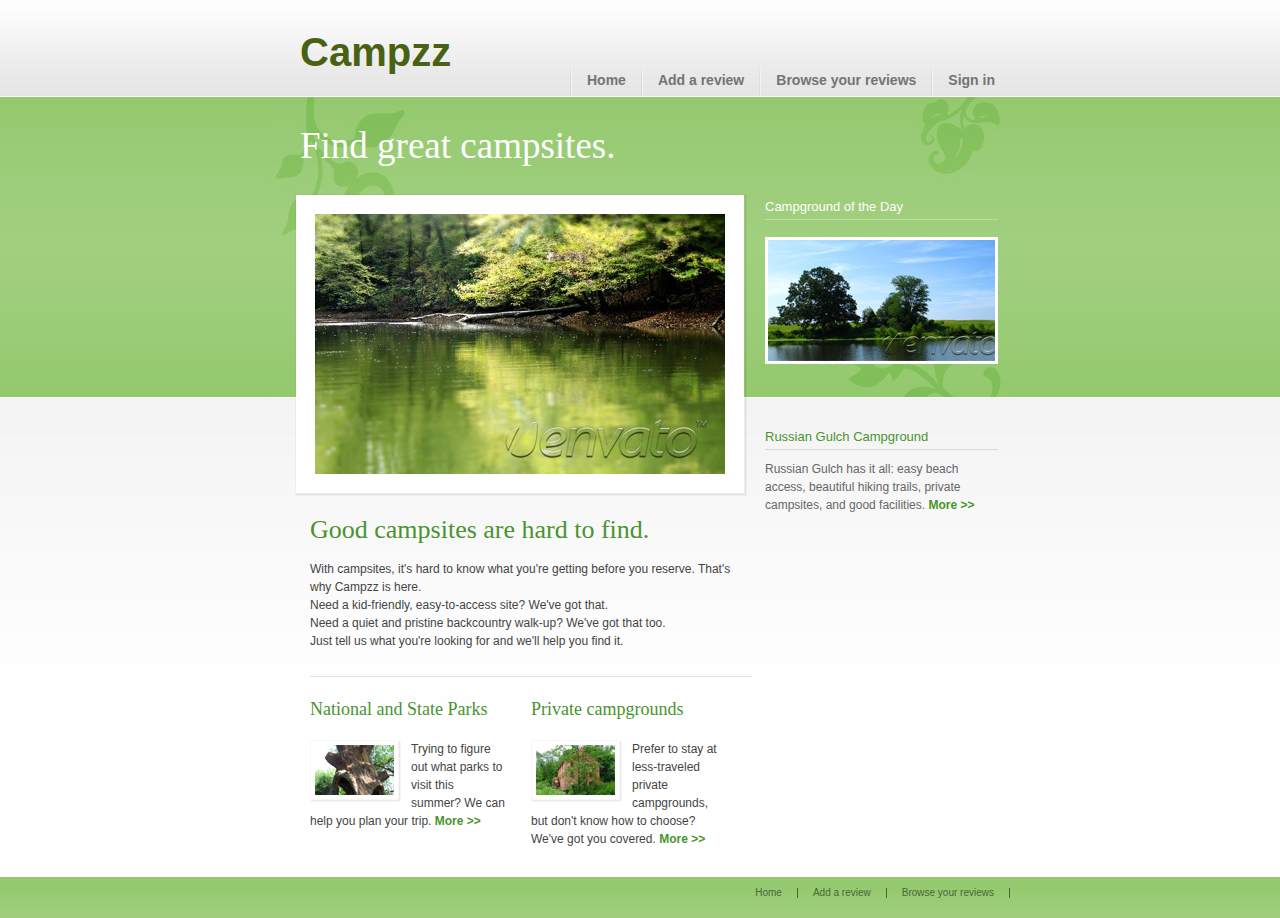
<file: index.html>
<!DOCTYPE html PUBLIC "-//W3C//DTD XHTML 1.0 Strict//EN"
    "http://www.w3.org/TR/xhtml1/DTD/xhtml1-strict.dtd">

<html lang="en-US" xml:lang="en-US" xmlns="http://www.w3.org/1999/xhtml">
<head>
  <title>Campzz</title>
  <meta http-equiv="content-language" content="en-us" />
  <meta http-equiv="content-type" content="text/html; charset=utf-8" />
  <link href="css/styles.css" rel="stylesheet" media="screen" type="text/css" /><!--[if lte IE 6]>
       <link href="css/styles_ie.css" rel="stylesheet" media="screen" type="text/css" />
       <![endif]-->
</head>

<body>
  <div id="wrap">
    <div id="header">
      <h1>Campzz<a href="index.html" title="Home"></a></h1>

      <ul>
        <li><a href="index.html" title="Home">Home</a></li>

        <li><a href="addpost.html" title="Add a review">Add a review</a></li>

        <li><a href="browse.html" title="Browse your reviews">Browse your reviews</a></li>

        <li><a href="signin.html" title="Sign in">Sign in</a></li>
      </ul>
    </div>
    <hr />

    <div id="content">
      <div id="picture">
        <h2>Find great campsites.</h2>

        <div class="picframe">
          <img src="images/image_main_pic.jpg" width="410" height="260" alt="" />
        </div>
      </div>

      <div id="outdoor">
        <h3>Campground of the Day</h3><a href="" title=""><img src="images/todays_photo.jpg" alt="" /></a>
      </div>

      <div id="info">
        <h3>Russian Gulch Campground</h3>

        <p>Russian Gulch has it all: easy beach access, beautiful hiking trails, private campsites, and good facilities. <a href="#" title="Read More"><strong>More &gt;&gt;</strong></a></p>
      </div>
      <hr />

      <div id="whoiam">
        <h2>Good campsites are hard to find.</h2>

        <p>With campsites, it's hard to know what you're getting before you reserve. That's why Campzz is here.</p>

        <p>Need a kid-friendly, easy-to-access site? We've got that.</p>

        <p>Need a quiet and pristine backcountry walk-up? We've got that too.</p>

        <p>Just tell us what you're looking for and we'll help you find it.</p>

        <div class="gear">
          <h3>National and State Parks</h3>

          <div class="picframe">
            <img src="images/img_placeholder_01.jpg" width="79" height="50" alt="" />
          </div>

          <p>Trying to figure out what parks to visit this summer? We can help you plan your trip. <a href="#" title="Read More"><strong>More &gt;&gt;</strong></a></p>
        </div>

        <div class="gear">
          <h3>Private campgrounds</h3>

          <div class="picframe">
            <img src="images/img_placeholder_02.jpg" width="79" height="50" alt="" />
          </div>

          <p>Prefer to stay at less-traveled private campgrounds, but don't know how to choose? We've got you covered. <a href="#" title="Read More"><strong>More &gt;&gt;</strong></a></p>
        </div>
      </div>
      <hr />

      <div class="clear"></div>
    </div>
    <hr />

    <div id="footer">
      <ul>
        <li><a href="index.html" title="Home">Home</a></li>

        <li><a href="addpost.html" title="Add a review">Add a review</a></li>

        <li><a href="browse.html" title="Browse your reviews">Browse your reviews</a></li>
      </ul>
    </div>
  </div>

  <div id="liner"></div>
</body>
</html>
</file>
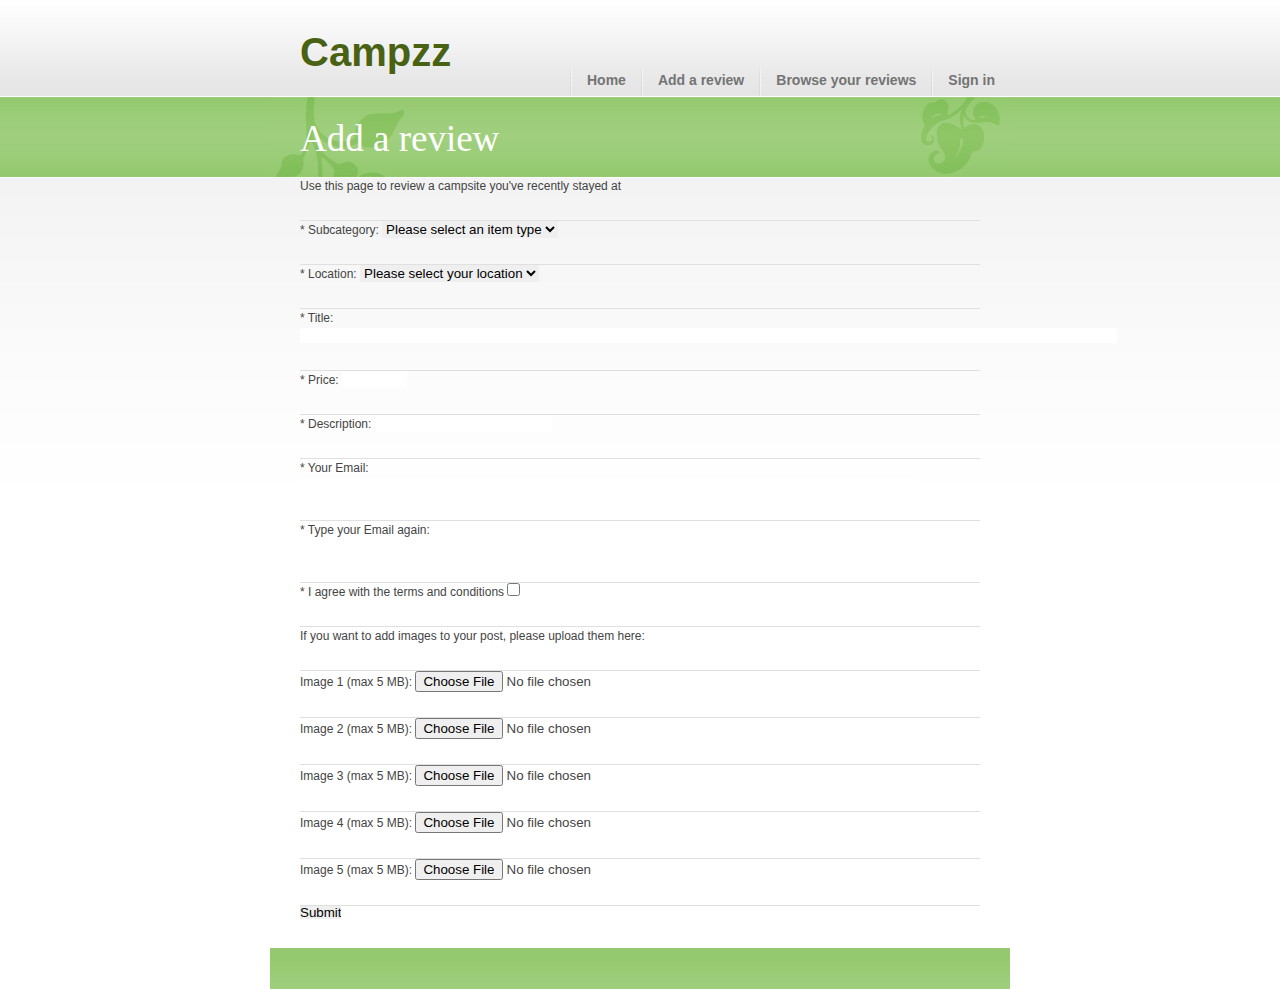
<file: addpost.html>
<!DOCTYPE html PUBLIC "-//W3C//DTD XHTML 1.0 Strict//EN" "http://www.w3.org/TR/xhtml1/DTD/xhtml1-strict.dtd">
<html lang="en-US" xml:lang="en-US" xmlns="http://www.w3.org/1999/xhtml">
<head>
	<title>Add a review</title>
	<meta http-equiv="content-language" content="en-us" />
	<meta http-equiv="Content-Type" content="text/html; charset=utf-8" />
	<link href="css/styles.css" rel="stylesheet" media="screen" type="text/css" />
	<!--[if lte IE 6]>
	<link href="css/styles_ie.css" rel="stylesheet" media="screen" type="text/css" />
	<![endif]-->
</head>

<body id="brandsbody">

<div id="wrap">
	<div id="header">
		<h1>Campzz<a href="index.html" title="Home"></a></h1>
		<ul>
			<li><a href="index.html" title="Home">Home</a></li>
			<li><a href="addpost.html" title="Add a review">Add a review</a></li>
			<li><a href="browse.html" title="Browse your reviews">Browse your reviews</a></li>
						<li><a href="signin.html" title="Sign in">Sign in</a></li>

		</ul>
	</div>
	<hr/>
	<div id="content_brands">
		<h2>Add a review</h2>
<form  enctype="multipart/form-data" action="addpost.php" method="POST">
		<p>Use this page to review a campsite you've recently stayed at</p>

<p>
	* Subcategory: <select name="Subcategory">
		<option value="empty">Please select an item type</option>
		<option value="books">Books</option>
		<option value="electronics">Electronics</option>
		<option value="household">Household</option>
	</select>
</p>

<p>
	* Location: <select name="Location">
		<option value="empty">Please select your location</option>
		<option value="cupertino">Cupertino</option>
		<option value="mumbai">Mumbai</option>
		<option value="stockholm">Stockholm</option>
	</select>
</p>
<p>
	* Title: <input type="text" size="100" name="Title" value="">
</p>
<p>
	* Price: <input type="text" size="6" name="Price" value="">
</p>
<p>
	* Description: <input type="textarea" name="Description" rows="10" cols="50" value="">
</p>
<p>
	* Your Email: <input type="text" size="75" name="Email" value="">
</p>
<p>
	* Type your Email again: <input type="text" size="75" name="Confirmemail" value="">
</p>
<p>
	* I agree with the terms and conditions <input type="checkbox" name="Termsok" value=""> 
</p>


<p>If you want to add images to your post, please upload them here:</p>

<p>
<label for="image1"> Image 1 (max 5 MB): 
<input type="hidden" name="MAX_FILE_SIZE" value="5242880" />
<input type="file" name="image1" id="image1"><br>
</p>
<p>
<label for="image2"> Image 2 (max 5 MB): 
<input type="hidden" name="MAX_FILE_SIZE" value="5242880" />
<input type="file" name="image2" id="image2"><br>
</p>
<p>
<label for="image3"> Image 3 (max 5 MB): 
<input type="hidden" name="MAX_FILE_SIZE" value="5242880" />
<input type="file" name="image3" id="image3"><br>
</p>
<p>
<label for="image4"> Image 4 (max 5 MB): 
<input type="hidden" name="MAX_FILE_SIZE" value="5242880" />
<input type="file" name="image4" id="image4"><br>
</p>
<p>
<label for="image5"> Image 5 (max 5 MB): 
<input type="hidden" name="MAX_FILE_SIZE" value="5242880" />
<input type="file" name="image5" id="image5"><br>
</p>

<input type="submit" value="Submit"/>
</form>
	<hr/>
	<div id="footer">
		<ul>
			<li><a href="index.html" title="Home">Home</a></li>
			<li><a href="addpost.html" title="Add a review">Add a review</a></li>
			<li><a href="browse.html" title="Browse your reviews">Browse your reviews</a></li>
		</ul>
	</div>
</div>
<div id="liner">
</div>


</body>
</html>
</file>
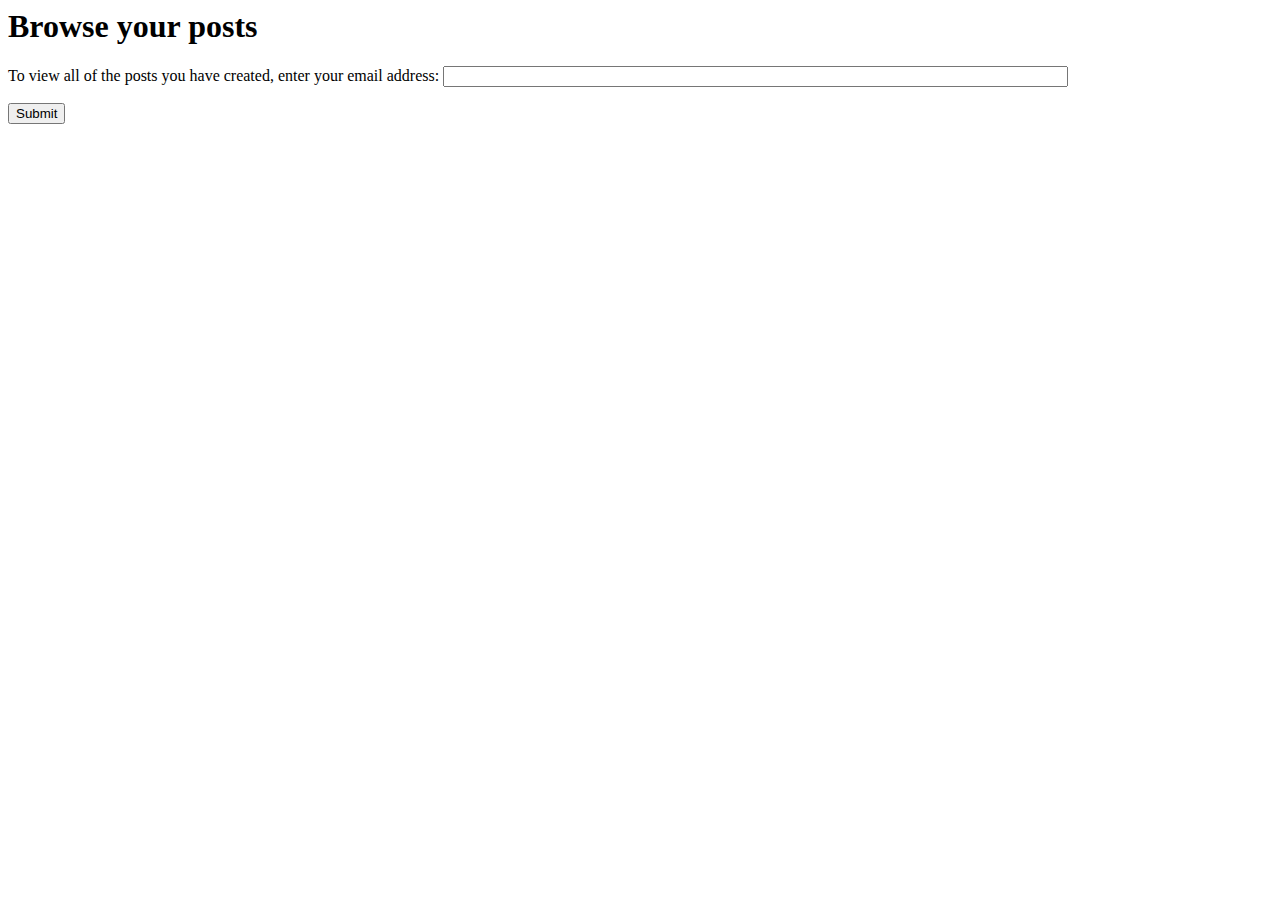
<file: browse.html>
<html lang="en">
<head>
	<meta http-equiv="content-type" content="text/html; charset=utf-8">
	<title>Browse posts</title>
</head>
<body>
<html>
<body>

<form  enctype="multipart/form-data" action="browse.php" method="POST">

<h1>Browse your posts</h1>
<p>To view all of the posts you have created, enter your email address: <input type="text" size="75" name="Email" value=""></p>
<input type="submit" value="Submit"/>
</form>

</body>
</html>
</file>
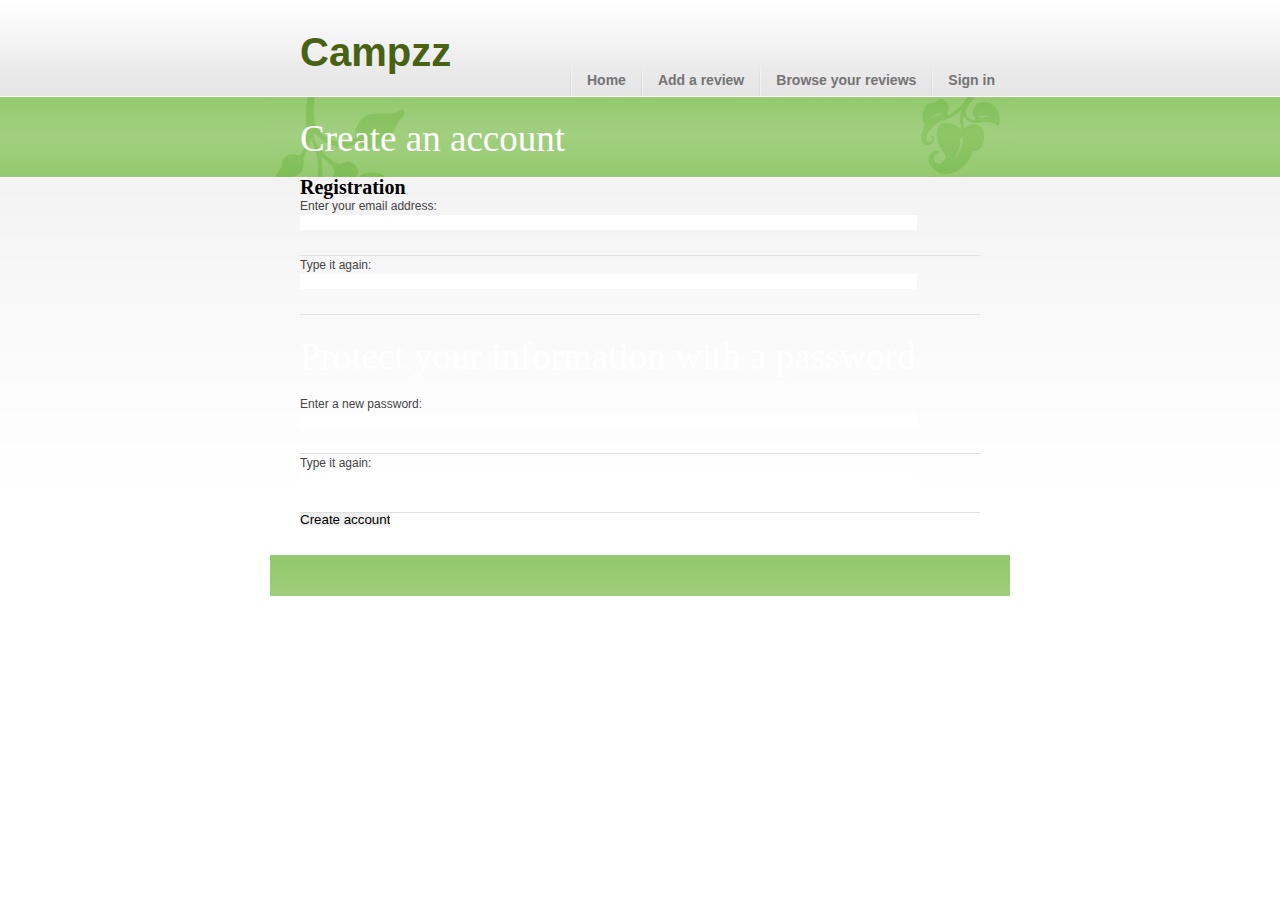
<file: createaccount.html>
<!DOCTYPE html PUBLIC "-//W3C//DTD XHTML 1.0 Transitional//EN"
    "http://www.w3.org/TR/xhtml1/DTD/xhtml1-transitional.dtd">

<html lang="en-US" xml:lang="en-US" xmlns="http://www.w3.org/1999/xhtml">
<head>
  <title>Add a review</title>
  <meta http-equiv="content-language" content="en-us" />
  <meta http-equiv="content-type" content="text/html; charset=utf-8" />
  <link href="css/styles.css" rel="stylesheet" media="screen" type="text/css" /><!--[if lte IE 6]>
       <link href="css/styles_ie.css" rel="stylesheet" media="screen" type="text/css" />
       <![endif]-->
</head>

<body id="brandsbody">
  <div id="wrap">
    <div id="header">
      <h1>Campzz<a href="index.html" title="Home"></a></h1>

      <ul>
        <li><a href="index.html" title="Home">Home</a></li>

        <li><a href="addpost.html" title="Add a review">Add a review</a></li>

        <li><a href="browse.html" title="Browse your reviews">Browse your reviews</a></li>

        <li><a href="signin.html" title="Sign in">Sign in</a></li>
      </ul>
    </div>
    <hr />

    <div id="content_brands">
      <h2>Create an account</h2>

      <form enctype="multipart/form-data" action="createaccount.php" method="post">
        <h1>Registration</h1>

        <p>Enter your email address: <input type="text" size="75" name="Email" value="" /></p>

        <p>Type it again: <input type="text" size="75" name="confirmEmail" value="" /></p>

        <h2>Protect your information with a password</h2>

        <p>Enter a new password: <input type="text" size="75" name="Password" value="" /></p>

        <p>Type it again: <input type="text" size="75" name="confirmPassword" value="" /></p><input type="submit" value="Create account" />
      </form>
      <hr />

      <div id="footer">
        <ul>
          <li><a href="index.html" title="Home">Home</a></li>

          <li><a href="addpost.html" title="Add a review">Add a review</a></li>

          <li><a href="browse.html" title="Browse your reviews">Browse your reviews</a></li>
        </ul>
      </div>
    </div>

    <div id="liner"></div>
  </div>
</body>
</html>
</file>
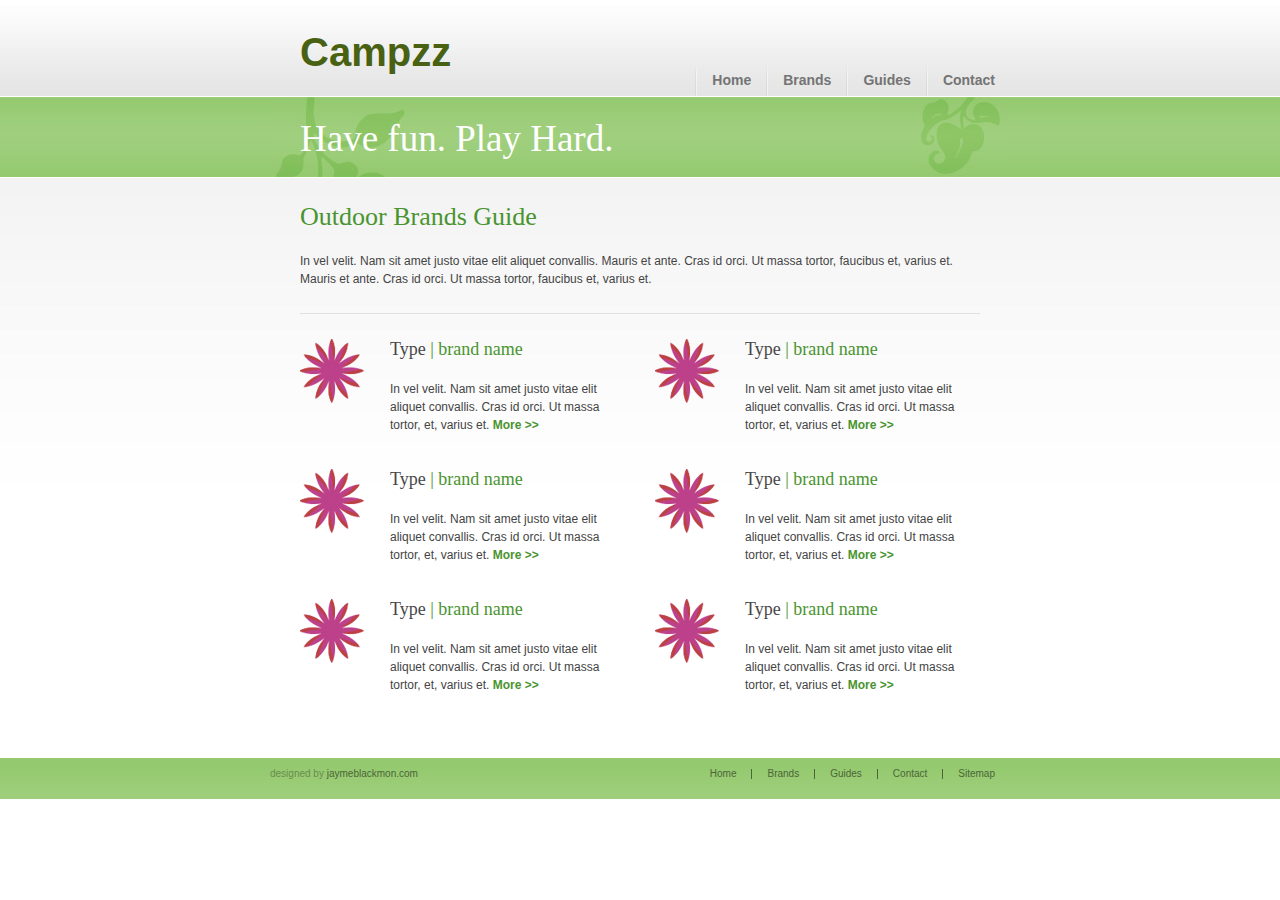
<file: page_template.html>
<!DOCTYPE html PUBLIC "-//W3C//DTD XHTML 1.0 Strict//EN" "http://www.w3.org/TR/xhtml1/DTD/xhtml1-strict.dtd">
<html lang="en-US" xml:lang="en-US" xmlns="http://www.w3.org/1999/xhtml">
<head>
	<title>Campzz Theme</title>
	<meta http-equiv="content-language" content="en-us" />
	<meta http-equiv="Content-Type" content="text/html; charset=utf-8" />
	<link href="css/styles.css" rel="stylesheet" media="screen" type="text/css" />
	<!--[if lte IE 6]>
	<link href="css/styles_ie.css" rel="stylesheet" media="screen" type="text/css" />
	<![endif]-->
</head>

<body id="brandsbody">

<div id="wrap">
	<div id="header">
		<h1>Campzz<a href="index.html" title="Home"></a></h1>
		<ul>
			<li><a href="index.html" title="Home">Home</a></li>
			<li><a href="brands.html" title="Brands">Brands</a></li>
			<li><a href="#" title="Guides">Guides</a></li>
			<li><a href="#" title="Contact">Contact</a></li>
		</ul>
	</div>
	<hr/>
	<div id="content_brands">
		<h2>Have fun. Play Hard.</h2>
		<h3>Outdoor Brands Guide</h3>
		<p>In vel velit. Nam sit amet justo vitae elit aliquet convallis. Mauris et ante. Cras id orci. Ut massa tortor, faucibus et, varius et. Mauris et ante. Cras id orci. Ut massa tortor, faucibus et, varius et.</p>
		<div id="lcol">
			<div class="type">
				<span></span>
				<h4><strong>Type </strong>| brand name</h4>
				<p>In vel velit. Nam sit amet justo vitae elit aliquet convallis. Cras id orci. Ut massa tortor, et, varius et. <a href="#" title="Read More"><strong>More &gt;&gt;</strong></a></p>
			</div>
			<div class="type">
				<span></span>
				<h4><strong>Type </strong>| brand name</h4>
				<p>In vel velit. Nam sit amet justo vitae elit aliquet convallis. Cras id orci. Ut massa tortor, et, varius et. <a href="#" title="Read More"><strong>More &gt;&gt;</strong></a></p>
			</div>
			<div class="type">
				<span></span>
				<h4><strong>Type </strong>| brand name</h4>
				<p>In vel velit. Nam sit amet justo vitae elit aliquet convallis. Cras id orci. Ut massa tortor, et, varius et. <a href="#" title="Read More"><strong>More &gt;&gt;</strong></a></p>
			</div>
		</div>
		<div id="rcol">
			<div class="type">
				<span></span>
				<h4><strong>Type </strong>| brand name</h4>
				<p>In vel velit. Nam sit amet justo vitae elit aliquet convallis. Cras id orci. Ut massa tortor, et, varius et. <a href="#" title="Read More"><strong>More &gt;&gt;</strong></a></p>
			</div>
			<div class="type">
				<span></span>
				<h4><strong>Type </strong>| brand name</h4>
				<p>In vel velit. Nam sit amet justo vitae elit aliquet convallis. Cras id orci. Ut massa tortor, et, varius et. <a href="#" title="Read More"><strong>More &gt;&gt;</strong></a></p>
			</div>
			<div class="type">
				<span></span>
				<h4><strong>Type </strong>| brand name</h4>
				<p>In vel velit. Nam sit amet justo vitae elit aliquet convallis. Cras id orci. Ut massa tortor, et, varius et. <a href="#" title="Read More"><strong>More &gt;&gt;</strong></a></p>
			</div>
		</div>
		<div class="clear">
		</div>
	</div>
	<hr/>
	<div id="footer">
		<ul>
			<li><a href="index.html" title="Home">Home</a></li>
			<li><a href="brands.html" title="Brands">Brands</a></li>
			<li><a href="#" title="Guides">Guides</a></li>
			<li><a href="#" title="Contact">Contact</a></li>
			<li class="last"><a href="#" title="Sitemap">Sitemap</a></li>
		</ul>
		<p>designed by <a href="http://jaymeblackmon.com" title="jaymeblackmon.com">jaymeblackmon.com</a></p>
	</div>
</div>
<div id="liner">
</div>

</body>
</html>
</file>
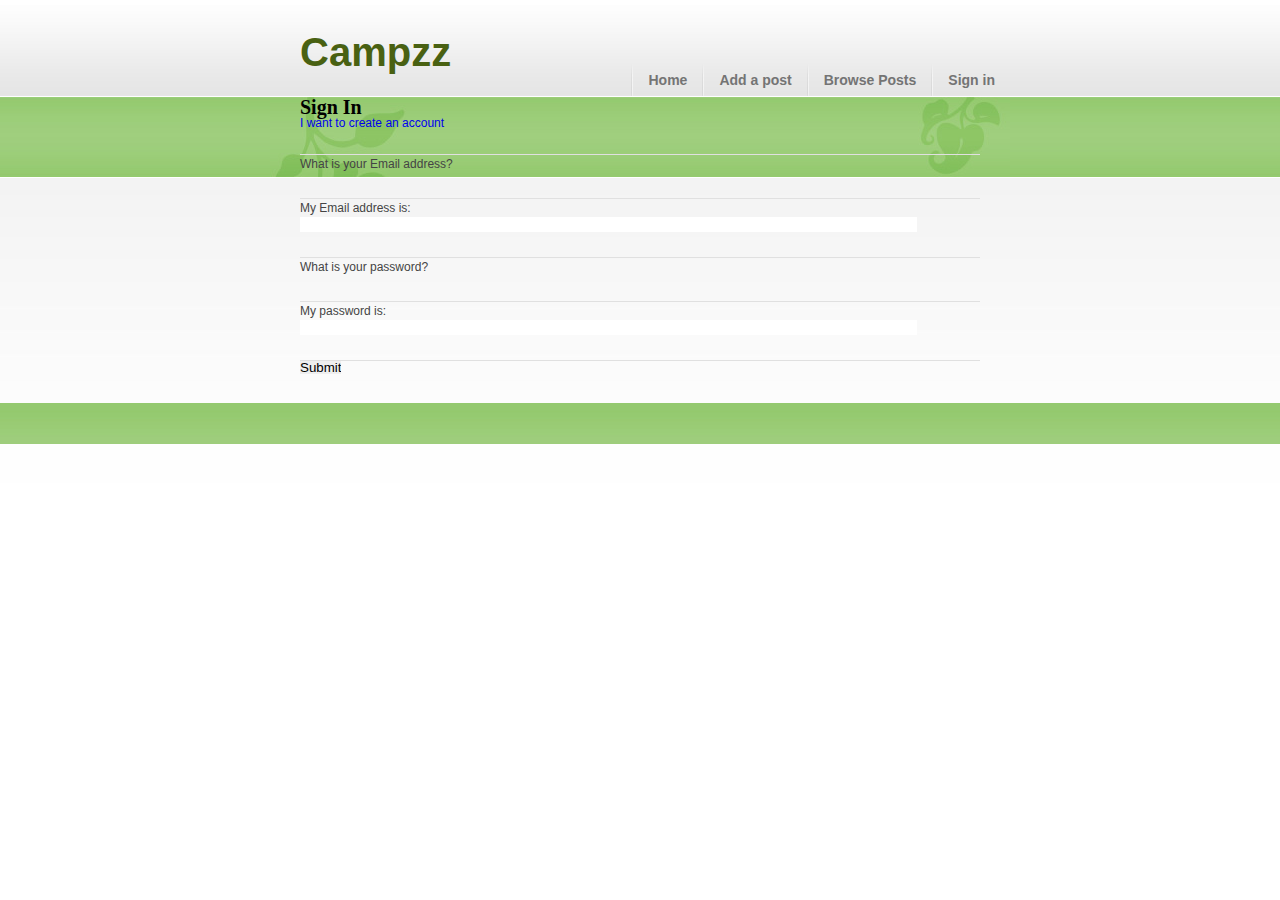
<file: signin.html>
<!DOCTYPE html PUBLIC "-//W3C//DTD XHTML 1.0 Transitional//EN"
    "http://www.w3.org/TR/xhtml1/DTD/xhtml1-transitional.dtd">

<html lang="en-US" xml:lang="en-US" xmlns="http://www.w3.org/1999/xhtml">
<head>
  <title>Campzz Theme</title>
  <meta http-equiv="content-language" content="en-us" />
  <meta http-equiv="content-type" content="text/html; charset=utf-8" />
  <link href="css/styles.css" rel="stylesheet" media="screen" type="text/css" /><!--[if lte IE 6]>
       <link href="css/styles_ie.css" rel="stylesheet" media="screen" type="text/css" />
       <![endif]-->
</head>

<body id="brandsbody">
  <div id="wrap">
    <div id="header">
      <h1>Campzz<a href="index.html" title="Home"></a></h1>

      <ul>
        <li><a href="index.html" title="Home">Home</a></li>

        <li><a href="addpost.html" title="Add a post">Add a post</a></li>

        <li><a href="browse.html" title="Browse Posts">Browse Posts</a></li>

        <li><a href="signin.html" title="Sign in">Sign in</a></li>
      </ul>
    </div>
    <hr />

    <div id="content_brands">
      <form enctype="multipart/form-data" action="signin.php" method="post">
        <h1>Sign In</h1>

        <p><a href="./createaccount.html">I want to create an account</a></p>

        <p>What is your Email address?</p>

        <p>My Email address is: <input type="text" size="75" name="Email" value="" /></p>

        <p>What is your password?</p>

        <p>My password is: <input type="text" size="75" name="Password" value="" /></p><input type="submit" value="Submit" />
      </form>
    </div>

    <div class="clear"></div>
  </div>
  <hr />

  <div id="footer">
    <ul>
      <li><a href="index.html" title="Home">Home</a></li>

      <li><a href="addpost.html" title="Add a post">Add a post</a></li>

      <li><a href="browse.html" title="Browse Posts">Browse Posts</a></li>

      <li><a href="signin.html" title="Sign in">Sign in</a></li>
    </ul>
  </div>

  <div id="liner"></div>
</body>
</html>
</file>
<file: css/styles.css>
* {
	margin: 0px;
	padding: 0px;
	border: none;
	outline: none;
	line-height: 1;
	list-style: none;
	text-decoration: none;
}
body	{
	font-size: 62.5%;
	background: url(../images/bg_body.jpg) repeat-x left top;
}
#brandsbody	{
	background: url(../images/bg_brands_body.jpg) repeat-x left 5px;
}

/*						PAGE LAYOUT						*/

#wrap	{
	z-index: 5;
	width: 740px;
	margin: 0 auto;
	position: relative;
}
#header	{
	height: 97px;
	padding-left: 10px;
}
#content	{
	height: 1%;
	padding-left: 25px;
	background: url(../images/bg_content.jpg) no-repeat left top;
}
#footer	{
	height: 30px;
	padding-top: 40px;
}
#liner	{
	z-index: 1;
	height: 41px;
	margin-top: -41px;
	position: relative;
	background: url(../images/bg_html.jpg) repeat-x left top;
}

/*						GLOBAL STYLES						*/

hr	{
	display: none;
}
.clear	{
	height: 0;
	clear: both;
	overflow: hidden;
}
a:hover	{
	text-decoration: underline;
}

/*						HEADER STYLES						*/

#header h1	{
	width: 325px;
	height: 67px;
	color: #496112;
	padding-left: 20px;
	padding-top: 30px;
	position: relative;
	font: bold 4em Arial, Helvetica, sans-serif;
}
#header h1 a, #header h1 a:visited	{
	top: 0;
	left: 0;
	width: 325px;
	height: 97px;
	display: block;
	position: absolute;
}
#header ul	{
	float: right;
	margin-top: -33px;
}
#header li	{
	float: left;
	padding-left: 2px;
	background: url(../images/bg_nav_li.jpg) no-repeat left top;
	font: bold 1.4em "Trebuchet MS", Arial, Helvetica, sans-serif;
}
#header li a, #header li a:visited	{
	float: left;
	height: 24px;
	color: #747474;
	display: block;
	padding: 9px 15px 0 15px;
}
#header li a:hover	{
	color: #7eb17a;
	text-decoration: none;
}

/*						CONTENT STYLES						*/

#picture	{
	float: left;
	width: 455px;
}
#picture h2	{
	color: #fff;
	padding: 27px 0 27px 5px;
	font: 3.7em "Times New Roman", Times, serif;
}
#picture .picframe	{
	width: 410px;
	height: 260px;
	padding: 20px 22px 22px 20px;
	background: url(../images/bg_big_image.png) no-repeat left top;
}
#outdoor	{
	float: right;
	width: 233px;
	padding: 102px 12px 0 0;
}
#outdoor h3	{
	color: #fff;
	margin-bottom: 2px;
	padding-bottom: 5px;
	border-bottom: solid 1px #bcdda4;
	font: 1.3em "Trebuchet MS", Arial, Helvetica, sans-serif;
}
#outdoor img {  
	margin: 15px 0 35px 0;
}
#info	{
	float: right;
	width: 233px;
	padding: 28px 12px 0 0;
}
#info h3	{
	color: #49942f;
	margin-bottom: 10px;
	padding-bottom: 5px;
	border-bottom: solid 1px #d3e2cd;
	font: 1.3em "Trebuchet MS", Arial, Helvetica, sans-serif;
}
#info p	{
	color: #666;
	font: 1.2em/1.5em "Trebuchet MS", Arial, Helvetica, sans-serif;
	margin-bottom: 10px;
}
#info p a, #info p a:visited	{
	color: #49942f;
}
#whoiam	{
	float: left;
	width: 442px;
	padding-left: 15px;
}
#whoiam h2	{
	color: #49942f;
	padding: 19px 0 15px 0;
	font: 2.6em "Times New Roman", Times, serif;
}
#whoiam h3	{
	color: #49942f;
	font: 1.8em "Times New Roman", Times, serif;
}
#whoiam h3 span	{
	color: #474747;
}
#whoiam p	{
	color: #444;
	font: 1.2em/1.5em "Trebuchet MS", Arial, Helvetica, sans-serif;
}
.gear	{
	float: left;
	width: 221px;
	margin-top: 26px;
	padding-top: 22px;
	border-top: solid 1px #e3e3e3;
}
.gear h3	{
	margin-bottom: 20px;
}
.gear .picframe	{
	float: left;
	width: 79px;
	height: 50px;
	margin-right: 10px;
	padding: 5px 7px 7px 5px;
	background: url(../images/bg_gear_image.png) no-repeat left top;
}
.gear p	{
	padding-right: 25px;
}
.gear p a, .gear p a:visited	{
	color: #49942f;
}


/*						FOOTER STYLES						*/

#footer a, #footer a:visited	{
	color: #4b6538;
}
#footer ul	{
	float: right;
}
#footer li	{
	float: left;
	padding: 0 15px;
	border-right: solid 1px #4b6538;
	font: 1em/1em "Trebuchet MS", Arial, Helvetica, sans-serif;
}
#footer li.last	{
	border: none;
}
#footer li a, #footer li a:visited	{
	color: #4b6538;
}
#footer p	{
	color: #688d4e;
	font: 1em/1em "Trebuchet MS", Arial, Helvetica, sans-serif;
}

/***********************************************************/
/********************BRANDS PAGE STYLES*********************/
/***********************************************************/

/*						PAGE LAYOUT						*/

#content_brands	{
	padding: 0 30px;
	background: url(../images/bg_brands_content.jpg) no-repeat left top;
}

/*						BRANDS CONTENT STYLES						*/

#content_brands h2	{
	color: #fff;
	height: 60px;
	padding: 20px 0 0 0;
	font: 3.7em "Times New Roman", Times, serif;
}
#content_brands h3	{
	height: 50px;
	color: #49942f;
	padding: 25px 0 0 0;
	font: 2.6em "Times New Roman", Times, serif;
}
#content_brands p	{
	color: #444;
	padding-bottom: 25px;
	border-bottom: solid 1px #e0e0e0;
	font: 1.2em/1.5em "Trebuchet MS", Arial, Helvetica, sans-serif;
}
#content_brands .type p	{
	border: none;
}
#lcol, #rcol	{
	width: 325px;
	padding-top: 25px;
}
#lcol	{
	float: left;
}
#rcol	{
	float: right;
}
.type	{
	height: 1%;
	position: relative;
	padding: 0 0 10px 90px;
}
.type span	{
	top: 0;
	left: 0;
	width: 64px;
	height: 64px;
	display: block;
	position: absolute;
	background: url(../images/bg_bullet.png) no-repeat left top;
}
.type h4	{
	color: #49942f;
	padding-bottom: 20px;
	font: 1.8em "Times New Roman", Times, serif;
}
.type h4 strong	{
	color: #474747;
	font-weight: normal;
}
.type p a, .type p a:visited	{
	color: #49942f;
}
</file>
<file: css/styles_ie.css>
/*						STYLES FOR IE						*/

.picframe, #outdoor li, .type span	{
	behavior: url(css/iepngfix.htc);
}
</file>
